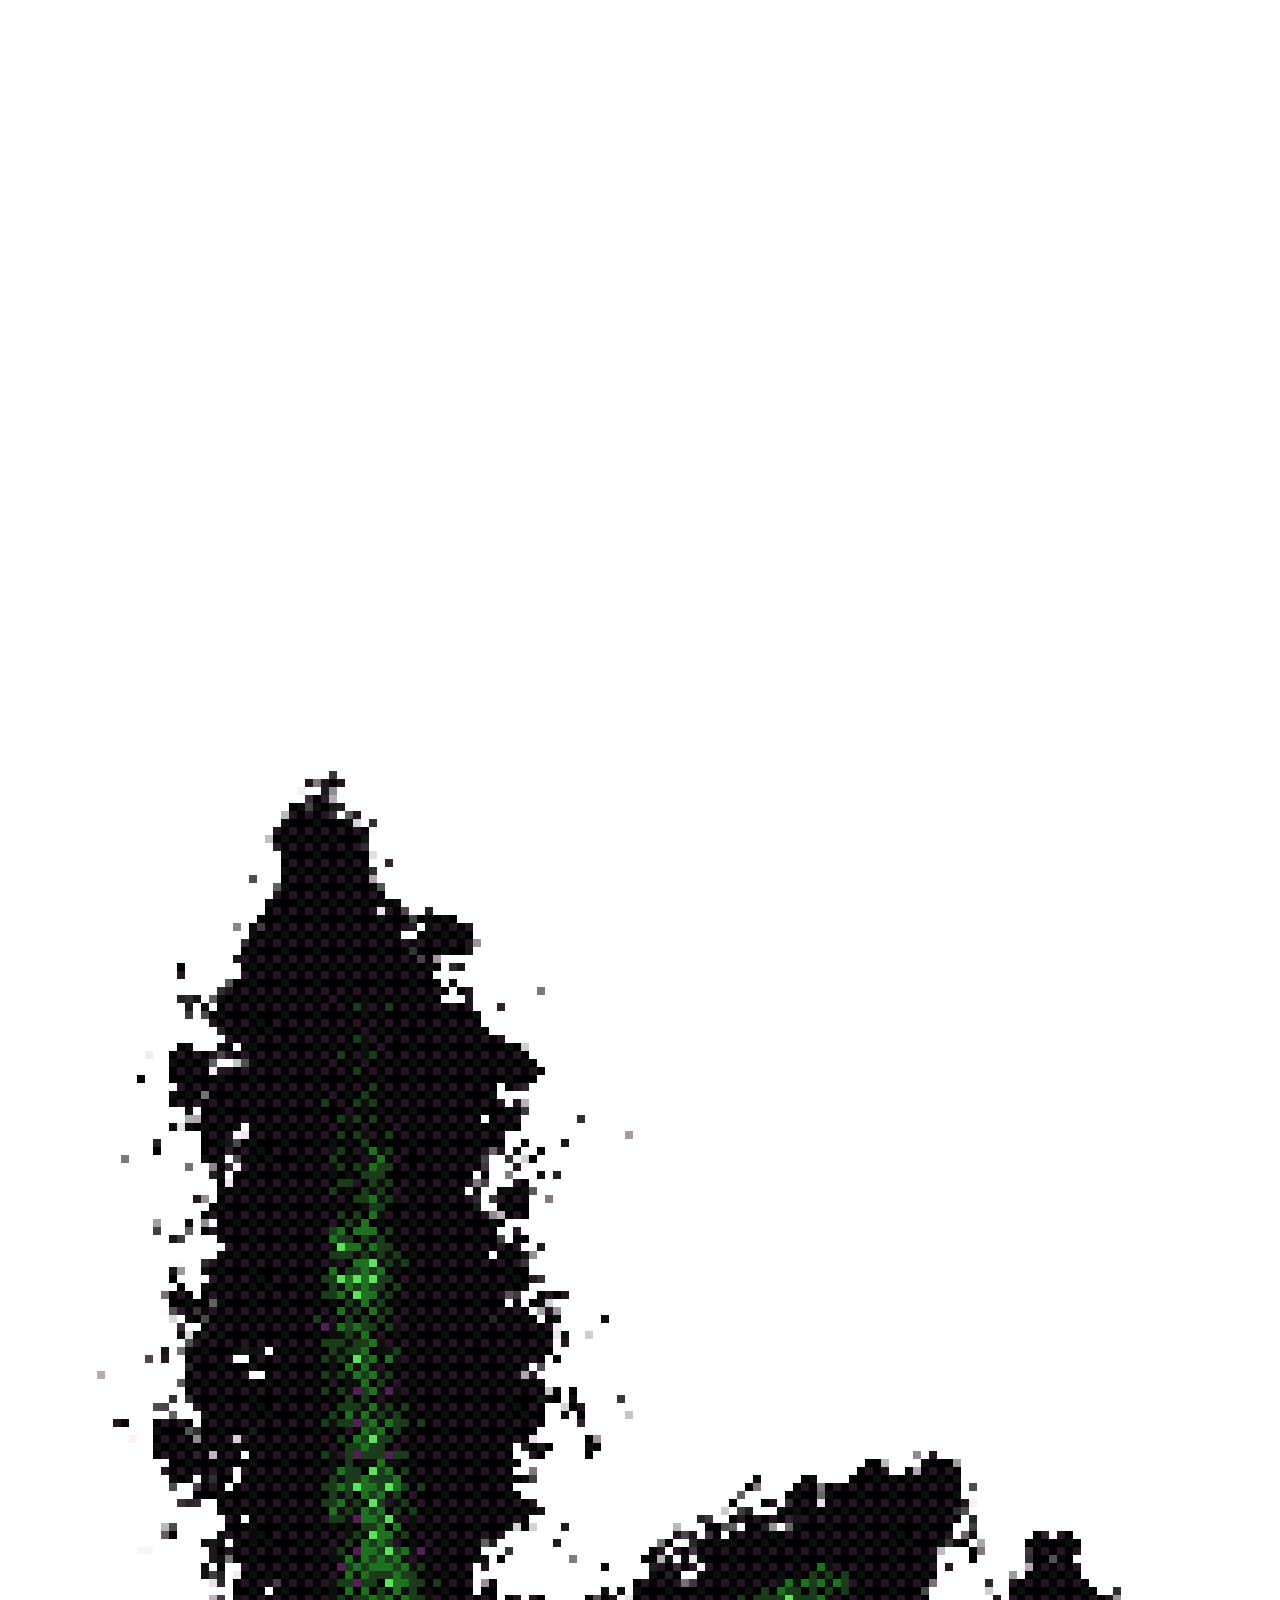
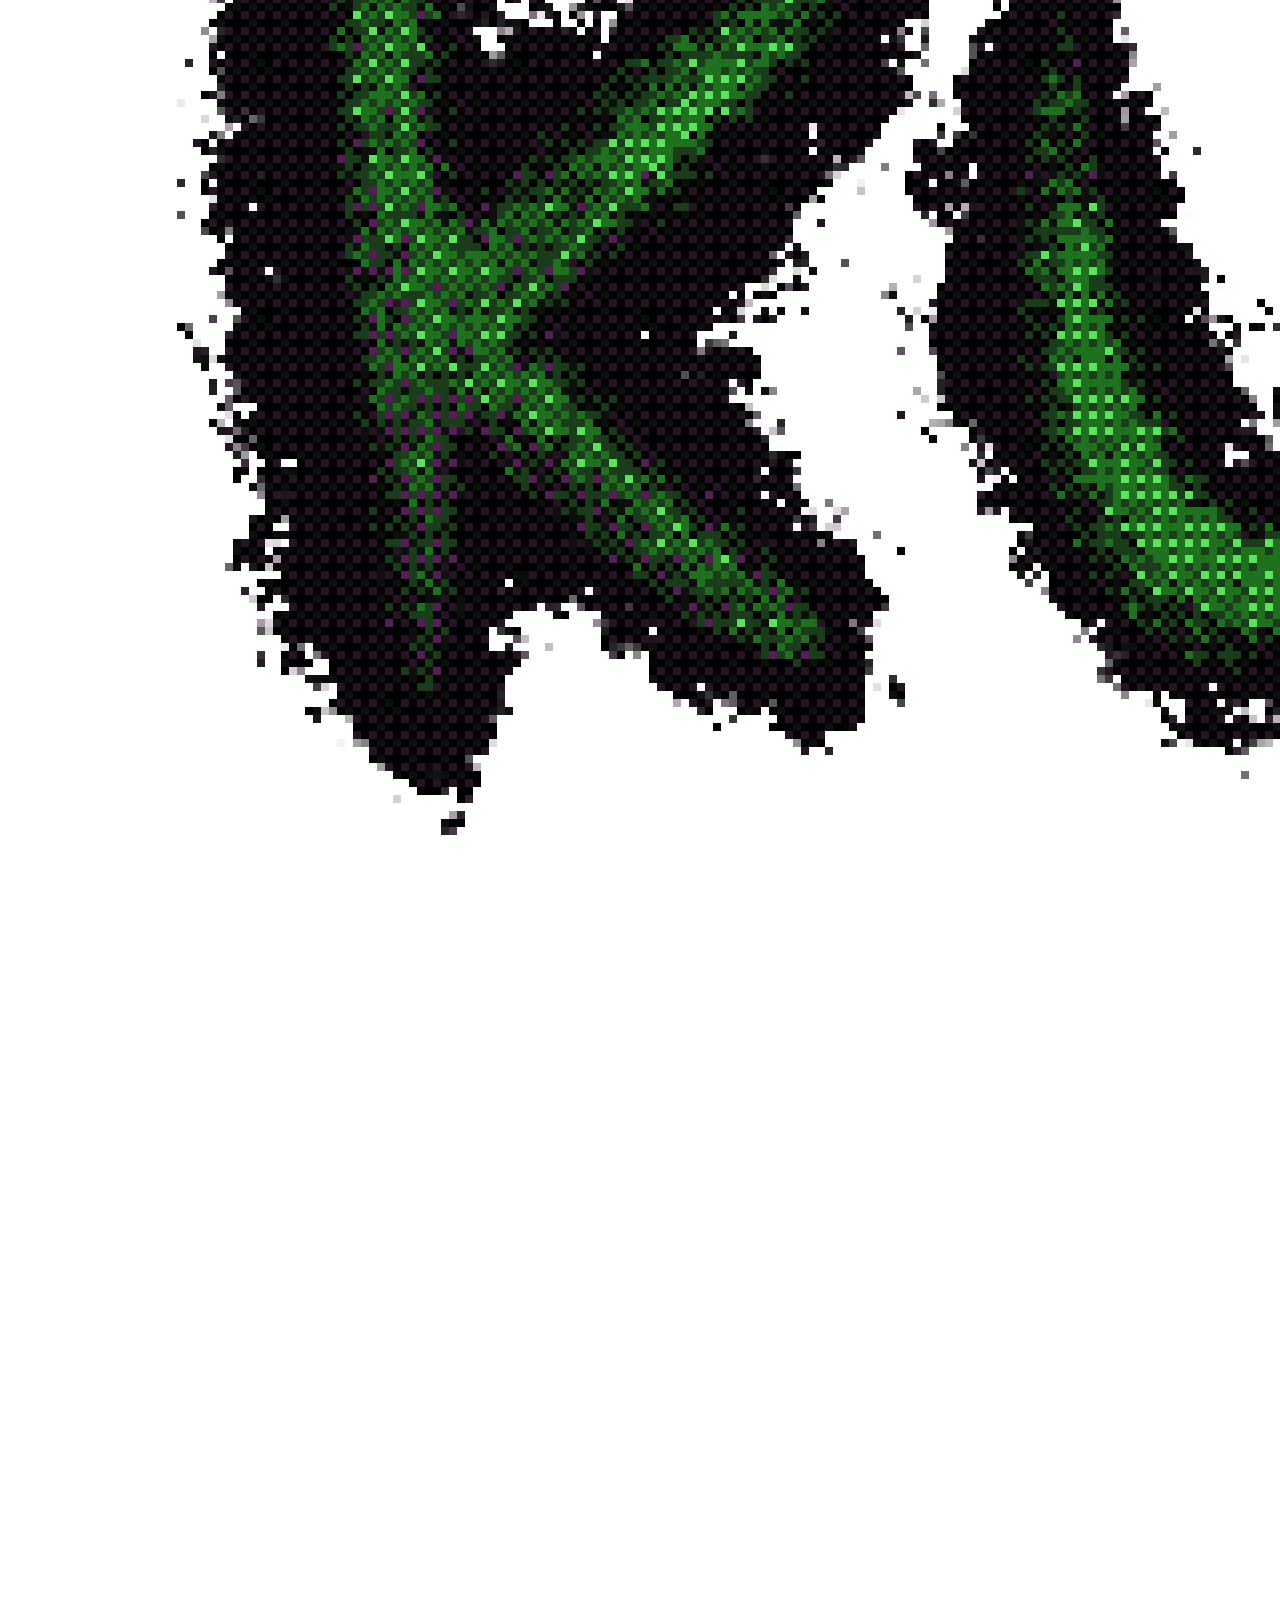
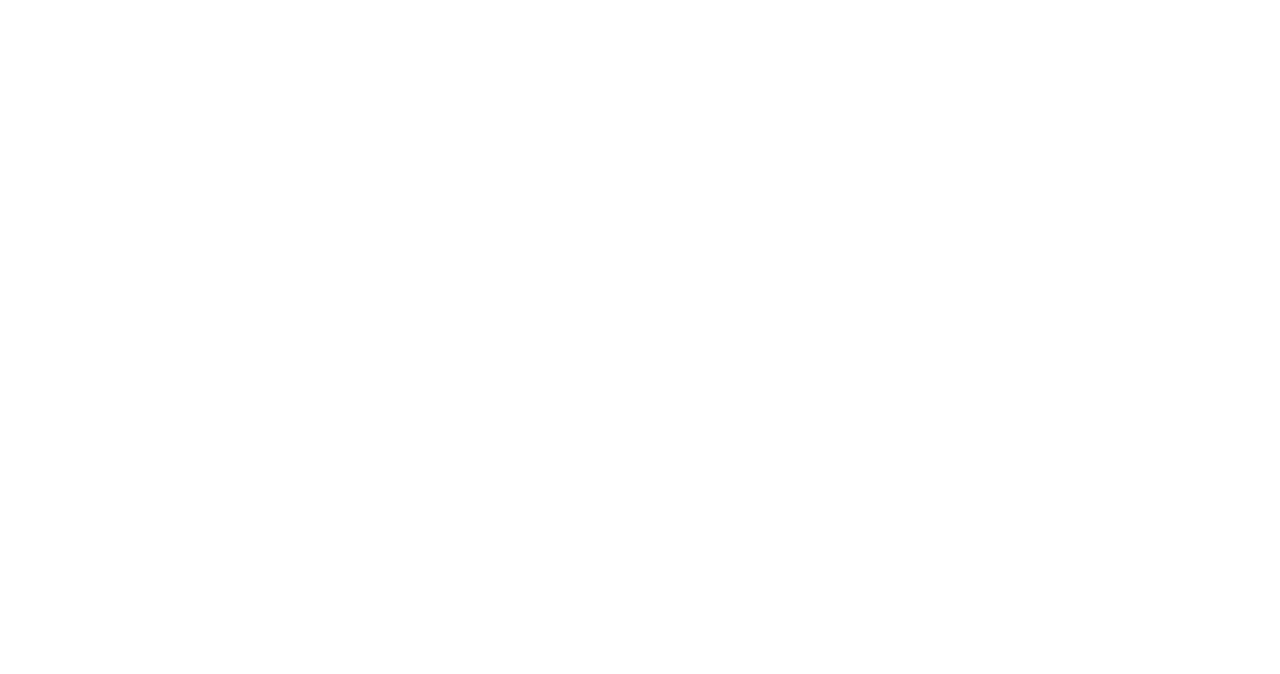
<file: title.html>
<!DOCTYPE html>
<html>
	<head>
	<!------------------------------------------ Head ------------------------------------------>
		<meta charset ="UTF-8">
		<meta name="viewport" content="width=device-width, initial-scale=1.0">
		
		<title>Invasive Website</title>
		<link rel="icon" href="/img/favicon.png">
		
		<link href="/css/global.css" type="text/css">
		<link href="/css/title.css" type="text/css">
	</head>
  <!------------------------------------------ Body ------------------------------------------>
	<body>
	  <div id="TitleContent">
	    <img id="KuudzuLogo" src="/img/title/kuudzu_name.png" class="logo">
		</div>
  <!----------------------------------------- Scripts ---------------------------------------->
    <script src="https://ajax.googleapis.com/ajax/libs/jquery/3.7.1/jquery.min.js"></script>
    <script src="/js/global.js" type="test/js"></script>
    <script src="/js/title.js" type="test/js"></script>
	</body>
</html>
</file>
<file: css/global.css>
#AllContainer {
  height: 100vh;
  min-height: 100vh;
  max-height: 100vh;
  width: 100vw;
  min-width: 100vw;
  max-width: 100vw;
  
  overflow: hidden;
  position: absolute;
}
#PageContainer {
  height: 93vh;
  min-height: 93vh;
  max-height: 93vh;
  width: 100vw;
  min-width: 100vw;
  max-width: 100vw;
  
  display: block;
  position: absolute;
  top: 0;
  
  scroll-behavior: smooth;
  overflow-x: hidden;
  overflow-y: scroll;
}
#NavSpacer {
  height: 7vh;
  min-height: 7vh;
  max-height: 7vh;
  width: 100vw;
  min-width: 100vw;
  max-width: 100vw;
  
  position: absolute;
  bottom: 0;
  padding: 0;
  margin: 0;
  
  background: rgba(0, 0, 0, 0);
}
#Transition {
  position: absolute;
  width: 100vw;
  height: 100vh;
  
  z-index: 999999999999999999;
}
</file>
<file: css/title.css>
/* All space */
body
{
  margin: 0;
  height: 100%;
  width: 100%;
  background-color: black;
  overflow: hidden;
}

#PageContent {
  overflow-y: hidden;
}

/* Website intro */
#TitleContent
{
  margin: 0;
  padding: 0;
  
  background-image: url("/img/title/bg.PNG");
  background-size: 100% auto;
  background-position: center;
  background-repeat: no-repeat;
  background-color: black;
  
  width: 100%;
  height: 100%;
  overflow: hidden;
  z-index: 5;
  
  display: flex;
  align-items: center;
  justify-content: center;
}

#KuudzuLogo
{
  width: 50%;
  height: auto;
  
  display: flex;
  
  z-index: 6;
}
</file>
